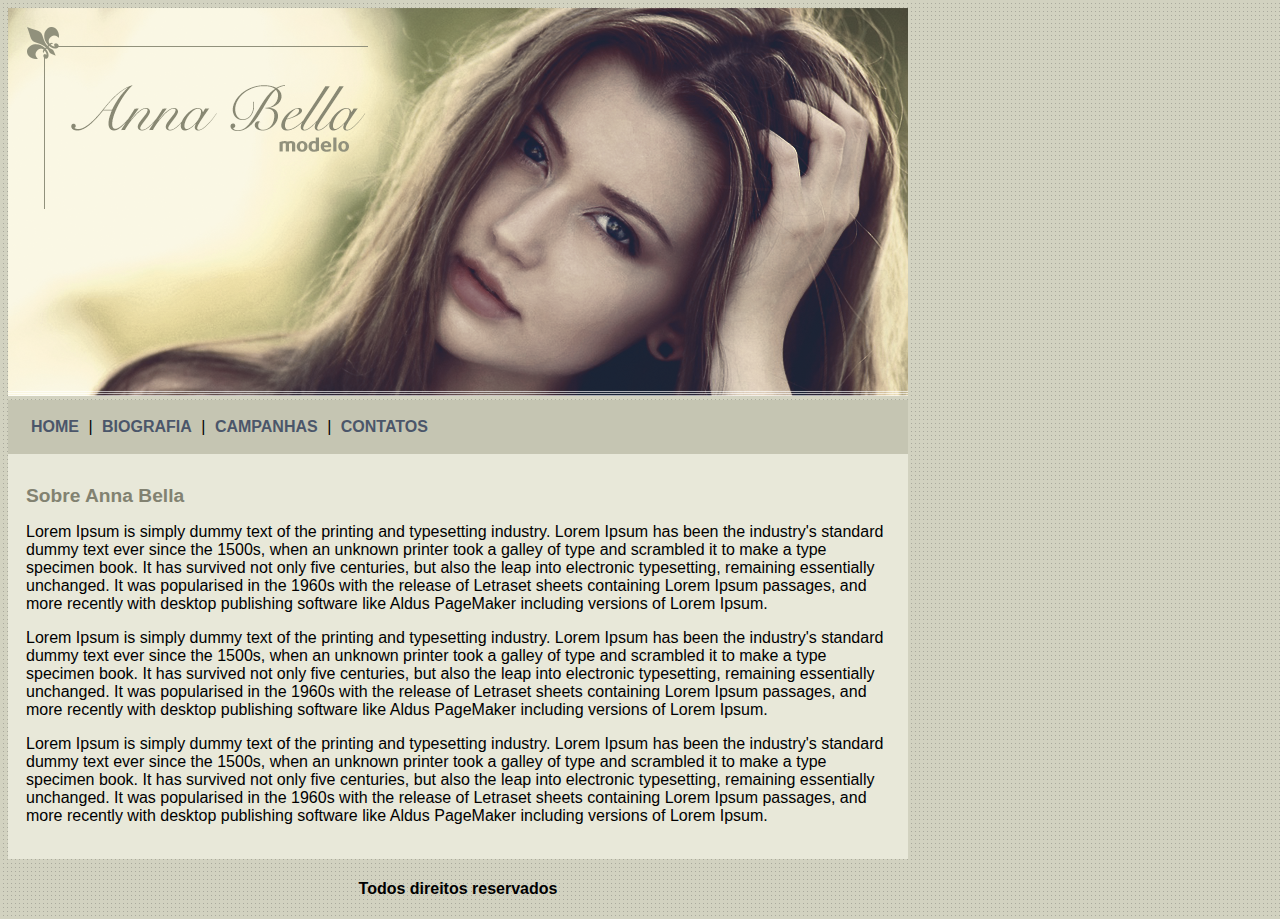
<file: index.html>
<!DOCTYPE html>
	<html>
	<head>
		<title>Anna Bella Oficial</title>
		<link rel="stylesheet" type="text/css" href="estilo.css">


	</head>
	<body>
	<div id="principal">
		<img src="imagens/capa.png">
		

	<div id="menu">
		<a href="index.html">HOME</a> |
		<a href="biografia.html">BIOGRAFIA</a> |
		<a href="campanhas.html">CAMPANHAS</a> |
		<a href="contatos.html">CONTATOS</a>



	</div>
		
		<div id="conteudo">
			
			<h1>Sobre Anna Bella</h1>
				<p>Lorem Ipsum is simply dummy text of the printing and typesetting industry. Lorem Ipsum has been the industry's standard dummy text ever since the 1500s, when an unknown printer took a galley of type and scrambled it to make a type specimen book. It has survived not only five centuries, but also the leap into electronic typesetting, remaining essentially unchanged. It was popularised in the 1960s with the release of Letraset sheets containing Lorem Ipsum passages, and more recently with desktop publishing software like Aldus PageMaker including versions of Lorem Ipsum.
				</p>
				<p>Lorem Ipsum is simply dummy text of the printing and typesetting industry. Lorem Ipsum has been the industry's standard dummy text ever since the 1500s, when an unknown printer took a galley of type and scrambled it to make a type specimen book. It has survived not only five centuries, but also the leap into electronic typesetting, remaining essentially unchanged. It was popularised in the 1960s with the release of Letraset sheets containing Lorem Ipsum passages, and more recently with desktop publishing software like Aldus PageMaker including versions of Lorem Ipsum.
				</p>
				<p>Lorem Ipsum is simply dummy text of the printing and typesetting industry. Lorem Ipsum has been the industry's standard dummy text ever since the 1500s, when an unknown printer took a galley of type and scrambled it to make a type specimen book. It has survived not only five centuries, but also the leap into electronic typesetting, remaining essentially unchanged. It was popularised in the 1960s with the release of Letraset sheets containing Lorem Ipsum passages, and more recently with desktop publishing software like Aldus PageMaker including versions of Lorem Ipsum.
				</p>

		</div>

		<div id="rodape">
			<h4>Todos direitos reservados</h4>
		</div>

	</div>




	</body>
	</html>
</file>
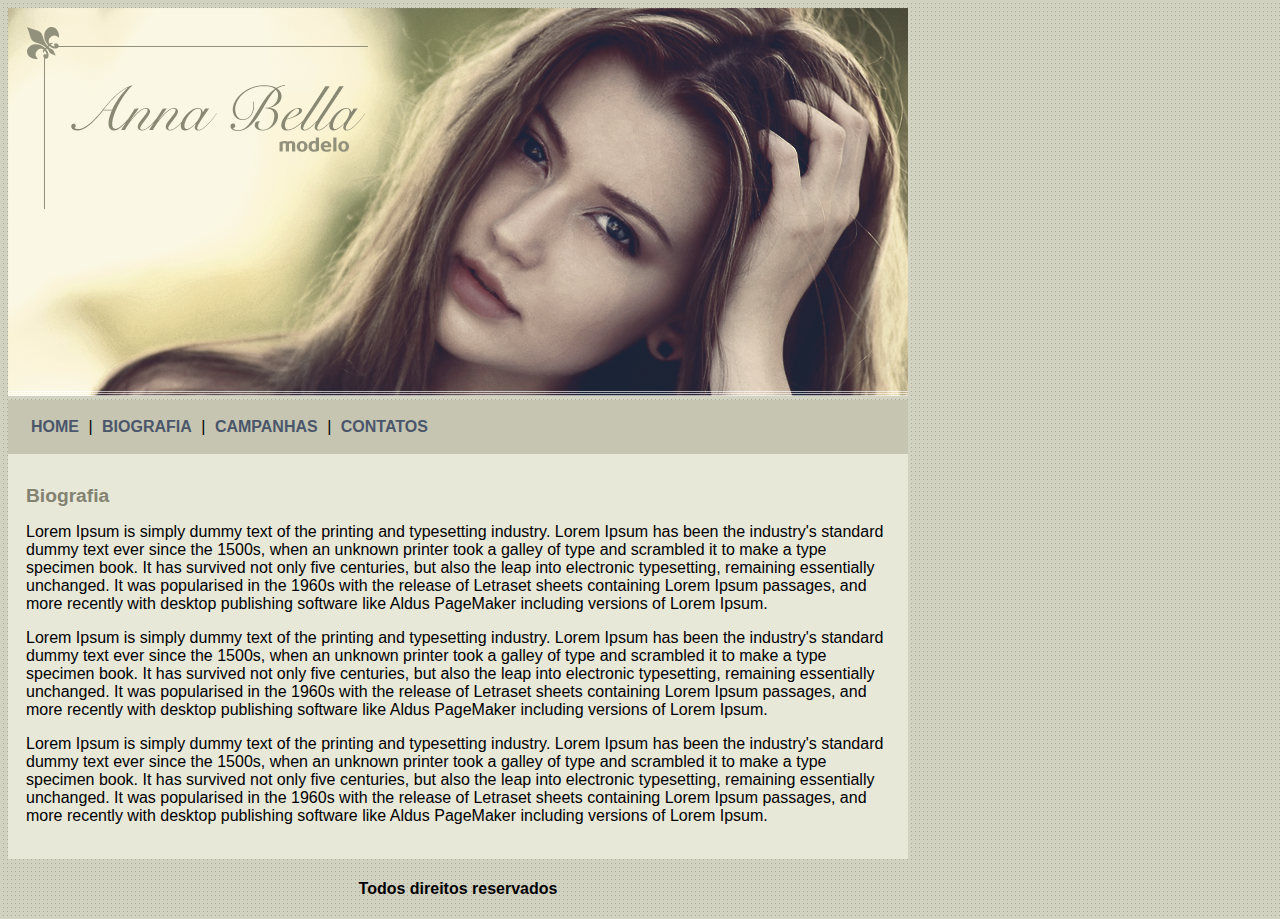
<file: biografia.html>
<!DOCTYPE html>
	<html>
	<head>
		<title>Biografia</title>
		<link rel="stylesheet" type="text/css" href="estilo.css">


	</head>
	<body>
	<div id="principal">
		<img src="imagens/capa.png">
		

	<div id="menu">
		<a href="index.html">HOME</a> |
		<a href="">BIOGRAFIA</a> |
		<a href="campanhas.html">CAMPANHAS</a> |
		<a href="contatos.html">CONTATOS</a>



	</div>
		
		<div id="conteudo">
			
			<h1>Biografia</h1>
				<p>Lorem Ipsum is simply dummy text of the printing and typesetting industry. Lorem Ipsum has been the industry's standard dummy text ever since the 1500s, when an unknown printer took a galley of type and scrambled it to make a type specimen book. It has survived not only five centuries, but also the leap into electronic typesetting, remaining essentially unchanged. It was popularised in the 1960s with the release of Letraset sheets containing Lorem Ipsum passages, and more recently with desktop publishing software like Aldus PageMaker including versions of Lorem Ipsum.
				</p>
				<p>Lorem Ipsum is simply dummy text of the printing and typesetting industry. Lorem Ipsum has been the industry's standard dummy text ever since the 1500s, when an unknown printer took a galley of type and scrambled it to make a type specimen book. It has survived not only five centuries, but also the leap into electronic typesetting, remaining essentially unchanged. It was popularised in the 1960s with the release of Letraset sheets containing Lorem Ipsum passages, and more recently with desktop publishing software like Aldus PageMaker including versions of Lorem Ipsum.
				</p>
				<p>Lorem Ipsum is simply dummy text of the printing and typesetting industry. Lorem Ipsum has been the industry's standard dummy text ever since the 1500s, when an unknown printer took a galley of type and scrambled it to make a type specimen book. It has survived not only five centuries, but also the leap into electronic typesetting, remaining essentially unchanged. It was popularised in the 1960s with the release of Letraset sheets containing Lorem Ipsum passages, and more recently with desktop publishing software like Aldus PageMaker including versions of Lorem Ipsum.
				</p>

		</div>

		<div id="rodape">
			<h4>Todos direitos reservados</h4>
		</div>

	</div>




	</body>
	</html>
</file>
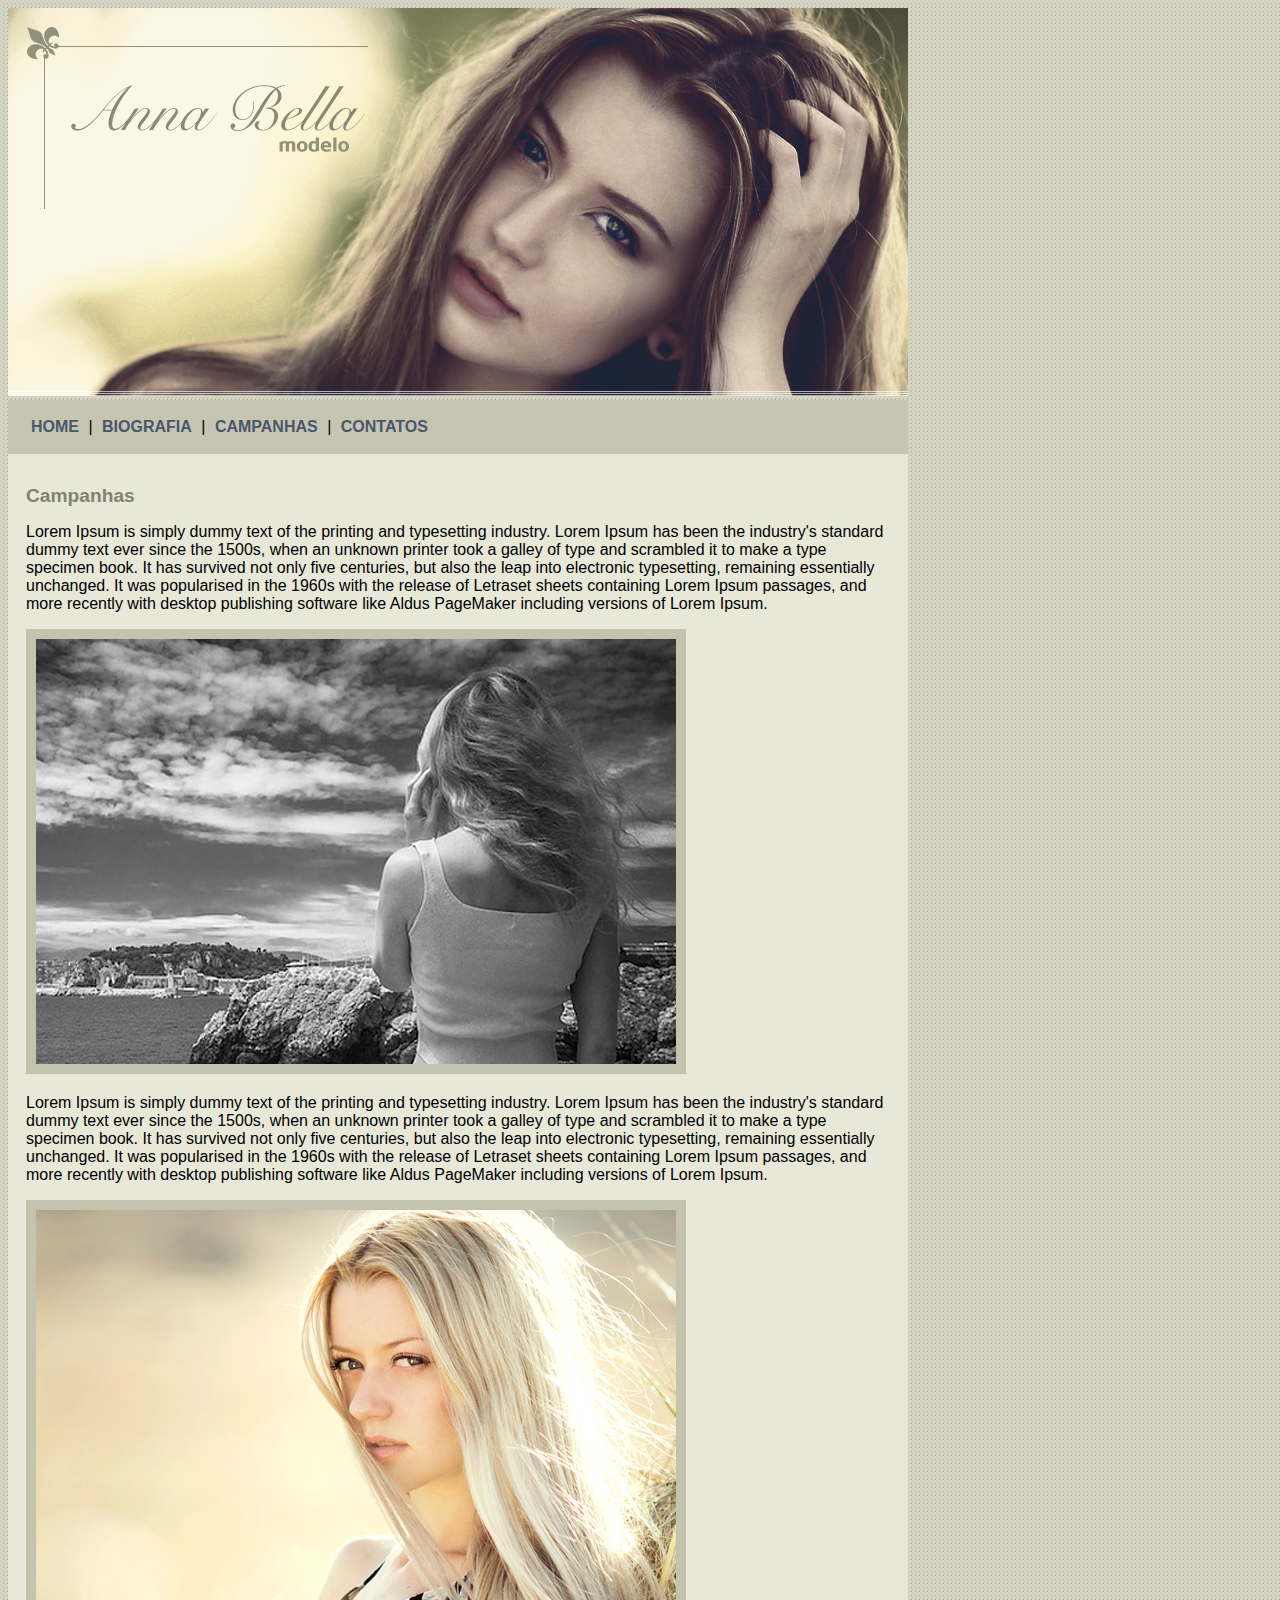
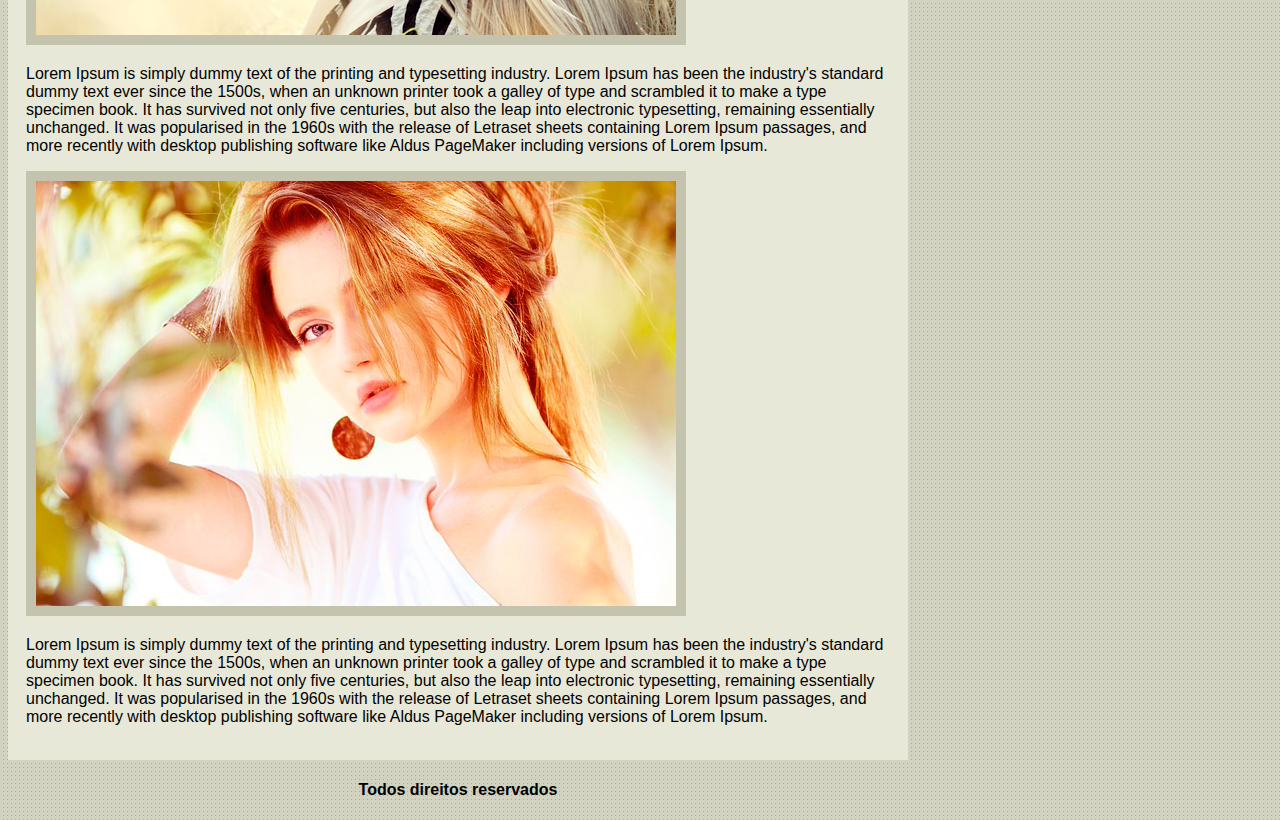
<file: campanhas.html>
<!DOCTYPE html>
	<html>
	<head>
		<title>Campanhas</title>
		<link rel="stylesheet" type="text/css" href="estilo.css">


	</head>
	<body>
	<div id="principal">
		<img src="imagens/capa.png">
		

	<div id="menu">
		<a href="index.html">HOME</a> |
		<a href="biografia.html">BIOGRAFIA</a> |
		<a href="campanhas.html">CAMPANHAS</a> |
		<a href="contatos.html">CONTATOS</a>



	</div>
		
		<div id="conteudo">
			
			<h1>Campanhas</h1>
				<p>Lorem Ipsum is simply dummy text of the printing and typesetting industry. Lorem Ipsum has been the industry's standard dummy text ever since the 1500s, when an unknown printer took a galley of type and scrambled it to make a type specimen book. It has survived not only five centuries, but also the leap into electronic typesetting, remaining essentially unchanged. It was popularised in the 1960s with the release of Letraset sheets containing Lorem Ipsum passages, and more recently with desktop publishing software like Aldus PageMaker including versions of Lorem Ipsum.
				</p>
				<img src="imagens/foto1.png" class="img-campanhas">
				<p>Lorem Ipsum is simply dummy text of the printing and typesetting industry. Lorem Ipsum has been the industry's standard dummy text ever since the 1500s, when an unknown printer took a galley of type and scrambled it to make a type specimen book. It has survived not only five centuries, but also the leap into electronic typesetting, remaining essentially unchanged. It was popularised in the 1960s with the release of Letraset sheets containing Lorem Ipsum passages, and more recently with desktop publishing software like Aldus PageMaker including versions of Lorem Ipsum.
				</p>
				<img src="imagens/foto2.png" class="img-campanhas">
				<p>Lorem Ipsum is simply dummy text of the printing and typesetting industry. Lorem Ipsum has been the industry's standard dummy text ever since the 1500s, when an unknown printer took a galley of type and scrambled it to make a type specimen book. It has survived not only five centuries, but also the leap into electronic typesetting, remaining essentially unchanged. It was popularised in the 1960s with the release of Letraset sheets containing Lorem Ipsum passages, and more recently with desktop publishing software like Aldus PageMaker including versions of Lorem Ipsum.
				</p>
				<img src="imagens/foto3.png" class="img-campanhas">
				<p>Lorem Ipsum is simply dummy text of the printing and typesetting industry. Lorem Ipsum has been the industry's standard dummy text ever since the 1500s, when an unknown printer took a galley of type and scrambled it to make a type specimen book. It has survived not only five centuries, but also the leap into electronic typesetting, remaining essentially unchanged. It was popularised in the 1960s with the release of Letraset sheets containing Lorem Ipsum passages, and more recently with desktop publishing software like Aldus PageMaker including versions of Lorem Ipsum.
				</p>
		</div>

		<div id="rodape">
			<h4>Todos direitos reservados</h4>
		</div>

	</div>




	</body>
	</html>
</file>
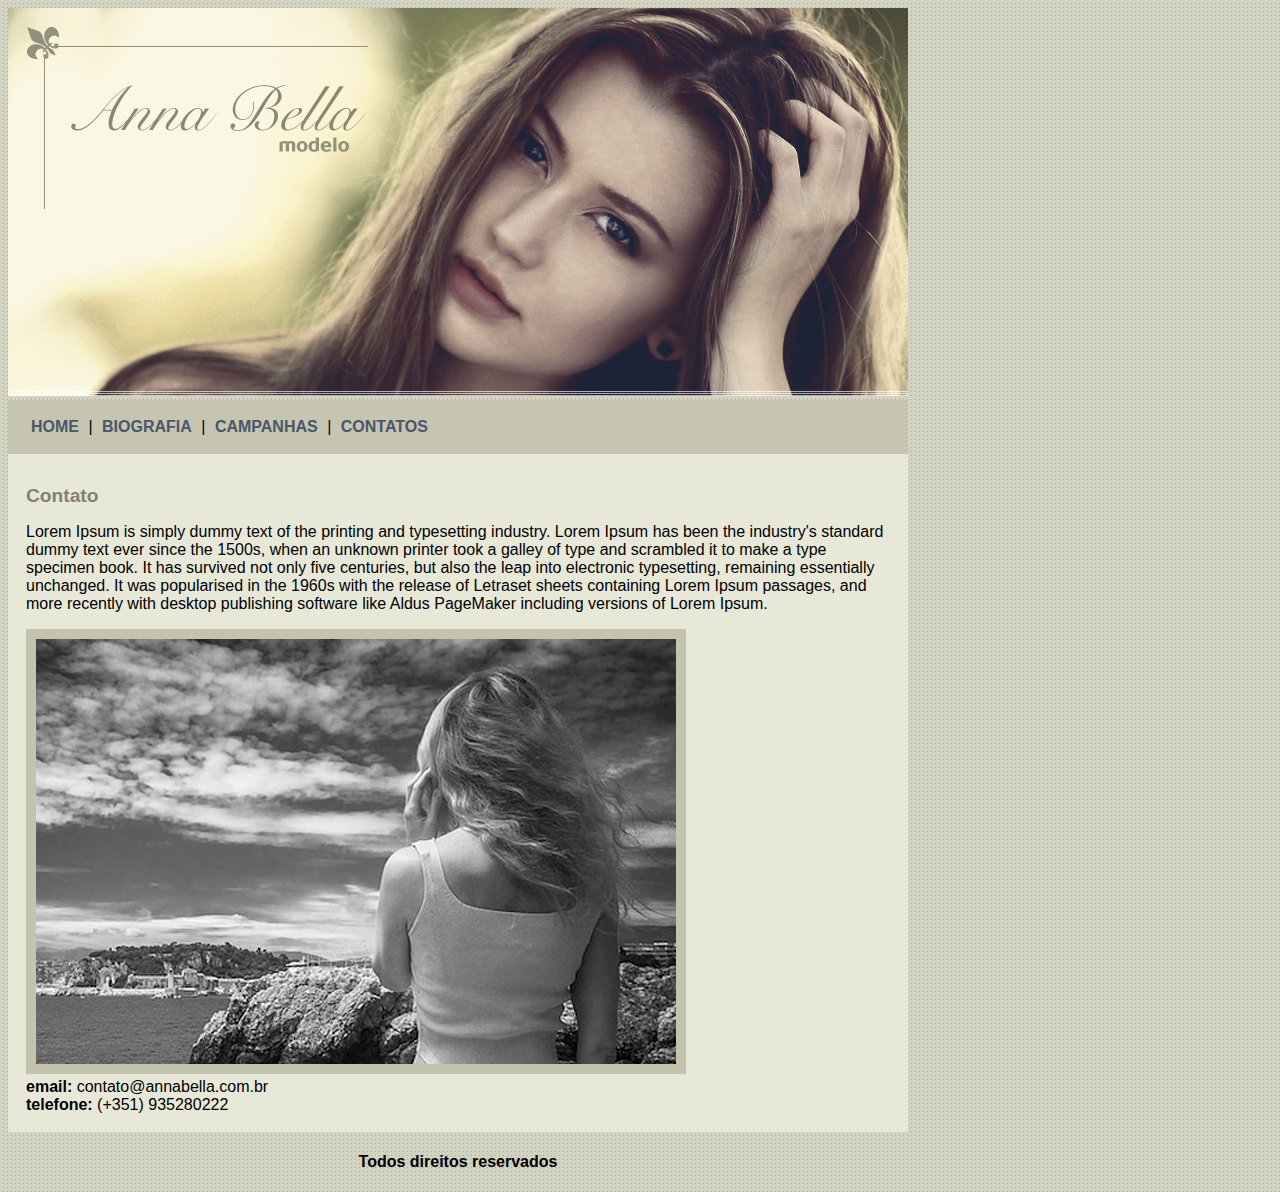
<file: contatos.html>
<!DOCTYPE html>
	<html>
	<head>
		<title>Contato</title>
		<link rel="stylesheet" type="text/css" href="estilo.css">


	</head>
	<body>
	<div id="principal">
		<img src="imagens/capa.png">
		

	<div id="menu">
		<a href="index.html">HOME</a> |
		<a href="biografia.html">BIOGRAFIA</a> |
		<a href="campanhas.html">CAMPANHAS</a> |
		<a href="contatos.html">CONTATOS</a>



	</div>
		
		<div id="conteudo">
			
			<h1>Contato</h1>
				<p>Lorem Ipsum is simply dummy text of the printing and typesetting industry. Lorem Ipsum has been the industry's standard dummy text ever since the 1500s, when an unknown printer took a galley of type and scrambled it to make a type specimen book. It has survived not only five centuries, but also the leap into electronic typesetting, remaining essentially unchanged. It was popularised in the 1960s with the release of Letraset sheets containing Lorem Ipsum passages, and more recently with desktop publishing software like Aldus PageMaker including versions of Lorem Ipsum.
				</p>
				<img src="imagens/foto1.png" class="img-campanhas">
			
		<div>			
			<strong>email:</strong> contato@annabella.com.br
			<br>
			<strong>telefone:</strong> (+351) 935280222
		</div>

		</div>

		<div id="rodape">
			<h4>Todos direitos reservados</h4>
		</div>

	</div>




	</body>
	</html>
</file>
<file: estilo.css>
body{
	background: #d2d2c1 url('imagens/fundo.png');
	font: 16px Arial, Helvetica, sans-serif;
}
#principal{
	width: 900px;
}
#menu{
	background: #c5c5b2;
	padding: 18px;
}

#conteudo{
	background: #e8e8d9;
	padding: 18px; 
}

#rodape{
	text-align: center;
}

.centralizar{
	text-align: center;
}

.img-campanhas{
	border:10px solid #c3c3ae;
}



a{
	color: #4b566a;
	text-decoration: none;
	font-weight: bold;
	padding: 5px;
}
h1{
	color:#828271;
	font-size: 1.2em;
}
</file>
